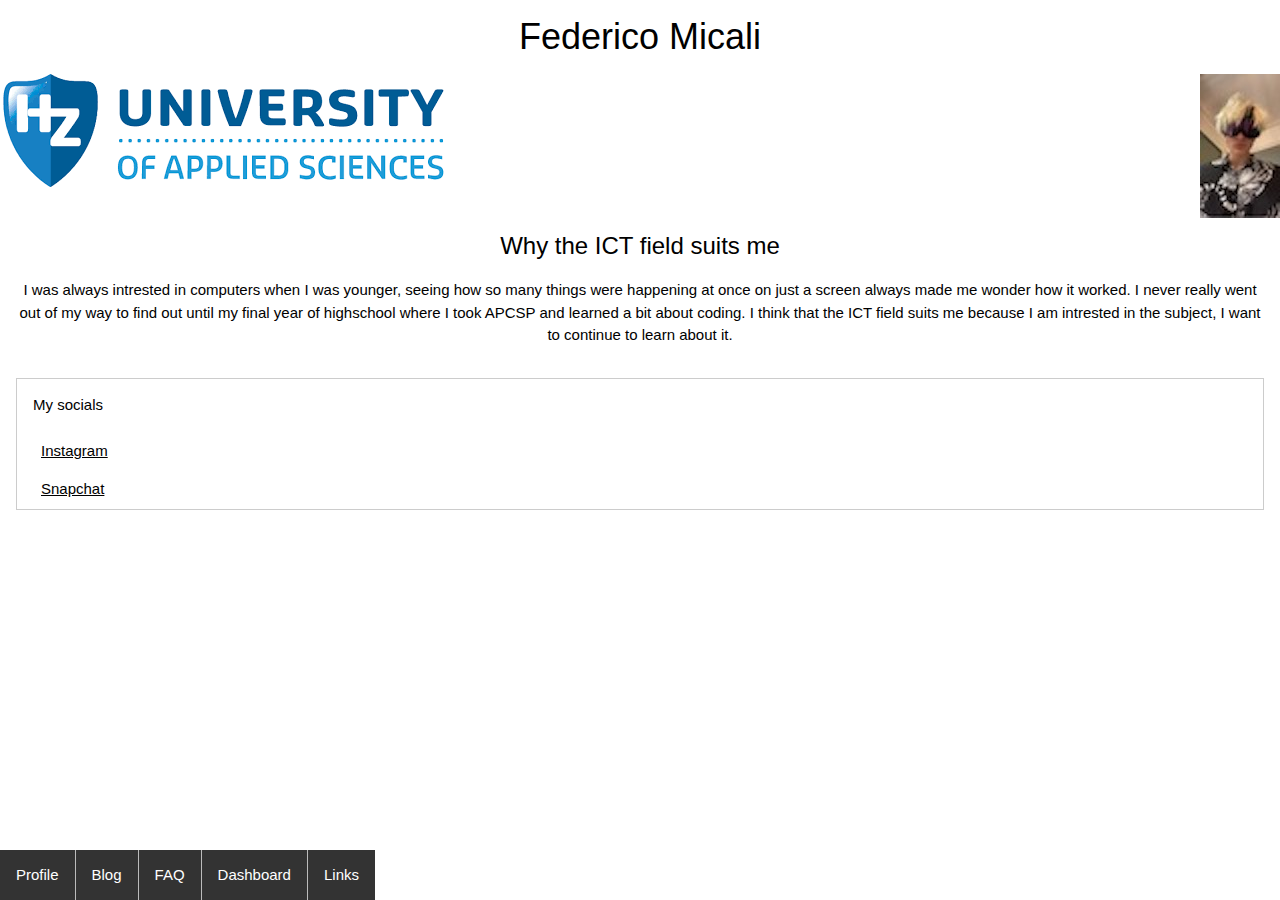
<file: Index.html>
<html>

<head>
    <title>Home</title>
    <link rel="stylesheet" href="style.css">
</head>
<main>
    <meta name="viewport" content="width=device-width, initial-scale=1">
    <link rel="stylesheet" href="https://www.w3schools.com/w3css/4/w3.css">
    <article>
        <header>
            <div class="w3-container w3-center">
                <h1>Federico Micali</h1>
        </header>
        <div class="w3-left-align">
            <img src="IMG_4302.JPG" style="float: right">

        </div>
        <div class="w3-right-align">
            <img src="hzlogo.png" style="float: left">
        </div>
        <div class="w3-container w3-center">
            <h3>Why the ICT field suits me</h3>
            <p>I was always intrested in computers when I was younger, seeing how so many things were happening at
                once
                on just a screen always made me wonder how it worked. I never really went out of my way to find out
                until my final year of highschool where I took APCSP and learned a bit about coding. I think that
                the
                ICT field suits me because I am intrested in the subject, I want to continue to learn about it.</p>
        </div>
        <div class="w3-left-align">
            <meta name="viewport" content="width=device-width, initial-scale=1">
            <link rel="stylesheet" href="https://www.w3schools.com/w3css/4/w3.css">
            <div class="w3-container">
                <div class="w3-panel w3-border">
                    <p>My socials</p>
                    
                        <a href="https://www.instagram.com/fed.mic/">
                            Instagram
                        </a>
                        <a href="https://t.snapchat.com/aVbr5P41">
                            Snapchat
                </div>

                </a>
                
            </div>
        </div>

    </article>


    <body>
        <footer>

            <nav>
                <ul>
                    <li><a href="profile.html">Profile</a></li>
                    <li><a href="Blog.html">Blog</a></li>
                    <li><a href="FAQ.html">FAQ</a></li>
                    <li><a href="Dashboad.html">Dashboard</a></li>
                    <li><a href="Aside menu.html">Links</a></li>
                  </ul>
            </nav>


        </footer>
    </body>

</html>
</file>
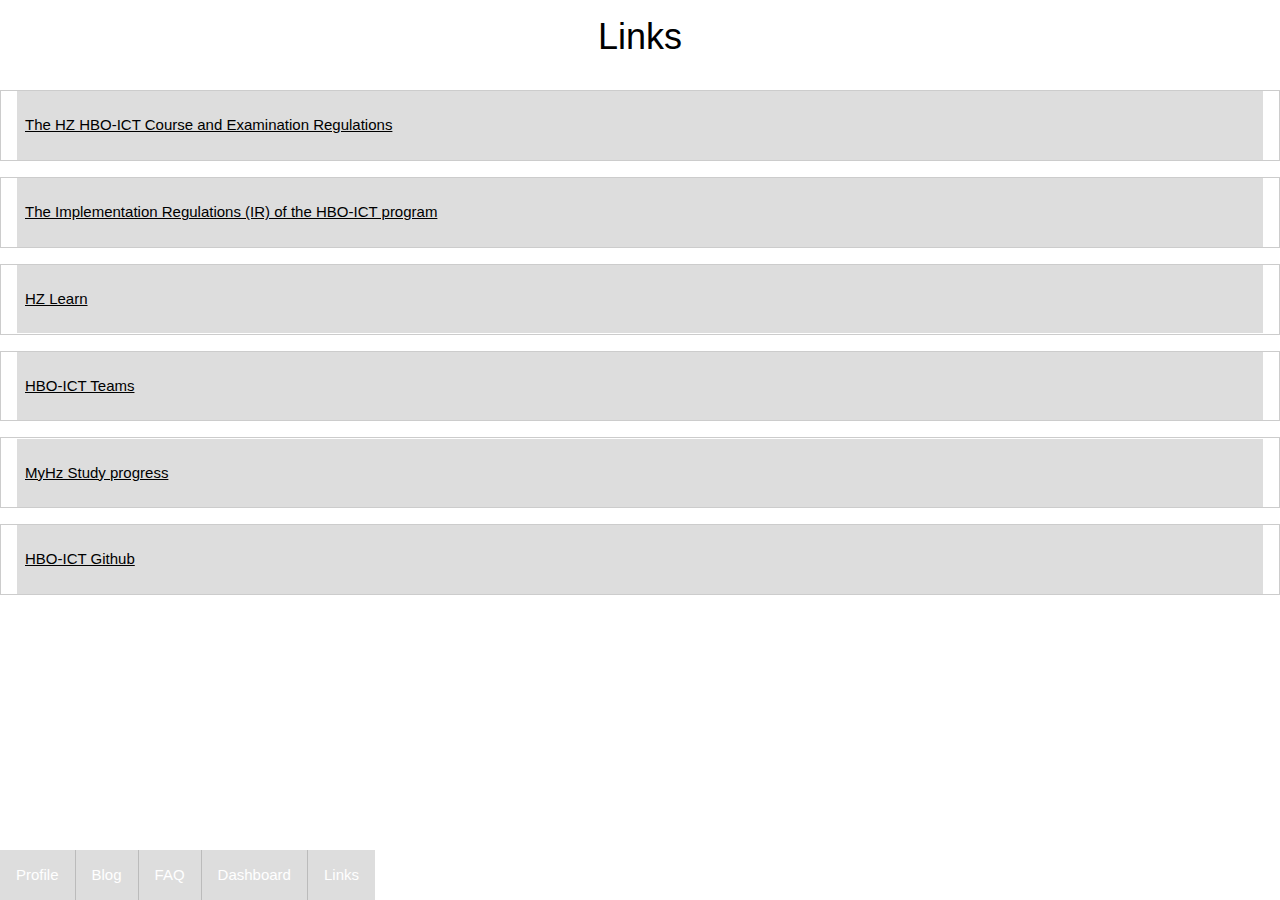
<file: Aside menu.html>
<html>

<link rel="stylesheet" href="https://www.w3schools.com/w3css/4/w3.css">
<link rel="stylesheet" href="style.css">

<title>Aside menu</title>

<head>
  <div class="w3-container w3-center">
    <h1>Links</h1>
  </div>

  
    <div class="w3-panel w3-border">
      <a href="https://hz.nl/over-de-hz/regelingen-documenten-1/onderwijs-en-examenregelingen">
        <p>The HZ HBO-ICT Course and Examination Regulations</p>
      </a>
    </div>

    <div class="w3-panel w3-border"> 
      <a href="https://hz.nl/uploads/documents/1.4-Over-de-HZ/1.4.3.-Regelingen-en-documenten/OERS/2022-2023/IR-CER-HZ-B-HBO-ICT-full-time-2022-2023-DEF.pdf">
      <p>The Implementation Regulations (IR) of the HBO-ICT program</p>
    </a>
  </div>
     
      <div class="w3-panel w3-border">
      <a href="https://learn.hz.nl/my/">
      <p>HZ Learn</p>
      </a>
    </div>

      <div class="w3-panel w3-border">
        <a href="https://teams.microsoft.com/dl/launcher/launcher.html?url=%2F_%23%2Fl%2Fteam%2F19%3A2e2afa0286b04932be16cb8ad2d9d2c0%40thread.skype%2Fconversations%3FgroupId%3D95bddebc-a340-4d88-81fc-b80e0bfc70c3%26tenantId%3D4c16deb3-342d-4fca-bcd5-b1429308034c&type=team&deeplinkId=11c0d78a-b704-4e33-a2ed-db2fc169bd95&directDl=true&msLaunch=true&enableMobilePage=true&suppressPrompt=true">
          <p>HBO-ICT Teams</p>
        </a>
      </div>

      <div class="w3-panel w3-border">
        <a href="https://hz.osiris-student.nl/#code=zWNAP8">
          <p>MyHz Study progress</p>
        </a>
        </div>

        <div class="w3-panel w3-border">
          <a href="https://github.com/HZ-HBO-ICT">
            <p>HBO-ICT Github</p>
          </a>
        </div>
      
  </div>


  <footer>
    <nav>
      <ul>
          <li><a href="profile.html">Profile</a></li>
          <li><a href="Blog.html">Blog</a></li>
          <li><a href="FAQ.html">FAQ</a></li>
          <li><a href="Dashboad.html">Dashboard</a></li>
          <li><a href="Aside menu.html">Links</a></li>
        </ul>
  </nav>
  </footer>
</file>
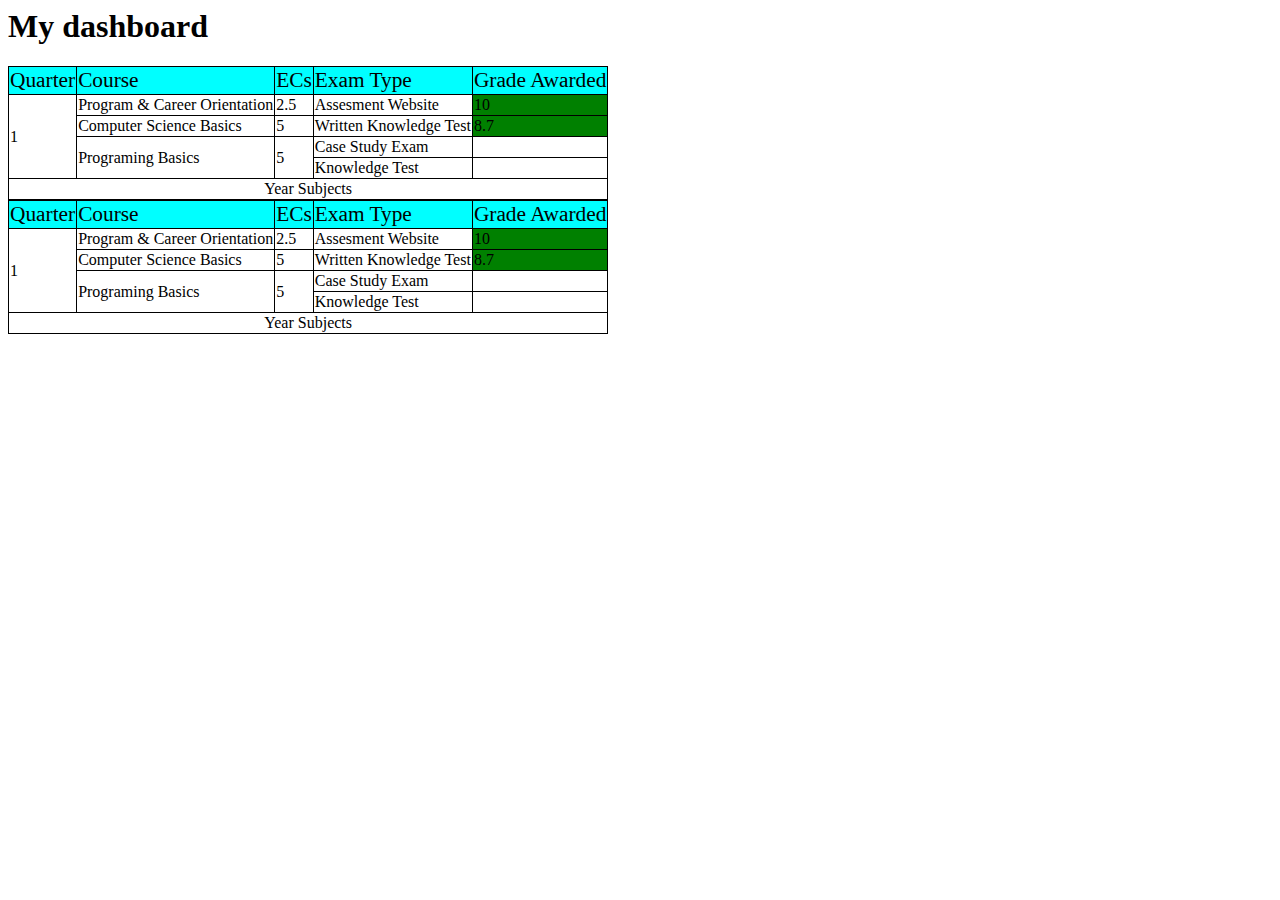
<file: Dashboad.html>
<html>
    <head>
        <title>My dashboard</title>
        <style>
            table {
                border: 1px black solid;
                border-collapse: collapse;
            }
            td {
                border: 1px black solid;
            }
            thead {
                background-color: cyan;
                font-size: 16pt;
            }
            .passed {
                background-color: green;
            }
            .failed {
                background-color: red;
            }
        </style>
    </head>
    <body>
        <h1>My dashboard</h1>
        <table>
            <thead>
                <tr>
                    <td>Quarter</td>
                    <td>Course </td>
                    <td>ECs</td>
                    <td>Exam Type</td>
                    <td>Grade Awarded</td>
                </tr>
            </thead>
            <tbody>
                <tr>
                    <td rowspan="4">1</td>
                    <td>Program & Career Orientation</td>
                    <td>2.5</td>
                    <td>Assesment Website</td>
                    <td class="passed">10</td>
                </tr>
                <tr>
                    <!-- Quarter 1 -->
                    <td>Computer Science Basics</td>
                    <td>5</td>
                    <td>Written Knowledge Test</td>
                    <td class="passed">8.7</td>
                    <tr>
                    <!-- Quarter 1 -->
                        <td rowspan="2">Programing Basics</td>
                        <td rowspan="2">5</td>
                        <td>Case Study Exam</td>
                        <td></td>
                </tr>
                <tr>
                    <!-- Quarter 1 -->
                    <!-- used rowspan to connect them (programing basics and the ECs) -->
                        <td>Knowledge Test</td>
                        <td></td>
                </tr>
                <tr>
                    <td colspan="5" style="text-align:center">Year Subjects</td>
                </tr>
            </tbody>
        </table>
    </body>



<!-- NEW TABLE -->


        <table>
            <thead>
                <tr>
                    <td>Quarter</td>
                    <td>Course </td>
                    <td>ECs</td>
                    <td>Exam Type</td>
                    <td>Grade Awarded</td>
                </tr>
            </thead>
            <tbody>
                <tr>
                    <td rowspan="4">1</td>
                    <td>Program & Career Orientation</td>
                    <td>2.5</td>
                    <td>Assesment Website</td>
                    <td class="passed">10</td>
                </tr>
                <tr>
                    <!-- Quarter 1 -->
                    <td>Computer Science Basics</td>
                    <td>5</td>
                    <td>Written Knowledge Test</td>
                    <td class="passed">8.7</td>
                    <tr>
                    <!-- Quarter 1 -->
                        <td rowspan="2">Programing Basics</td>
                        <td rowspan="2">5</td>
                        <td>Case Study Exam</td>
                        <td></td>
                </tr>
                <tr>
                    <!-- Quarter 1 -->
                    <!-- used rowspan to connect them (programing basics and the ECs) -->
                        <td>Knowledge Test</td>
                        <td></td>
                </tr>
                <tr>
                    <td colspan="5" style="text-align:center">Year Subjects</td>
                </tr>
            </tbody>
        </table>




</html>
</file>
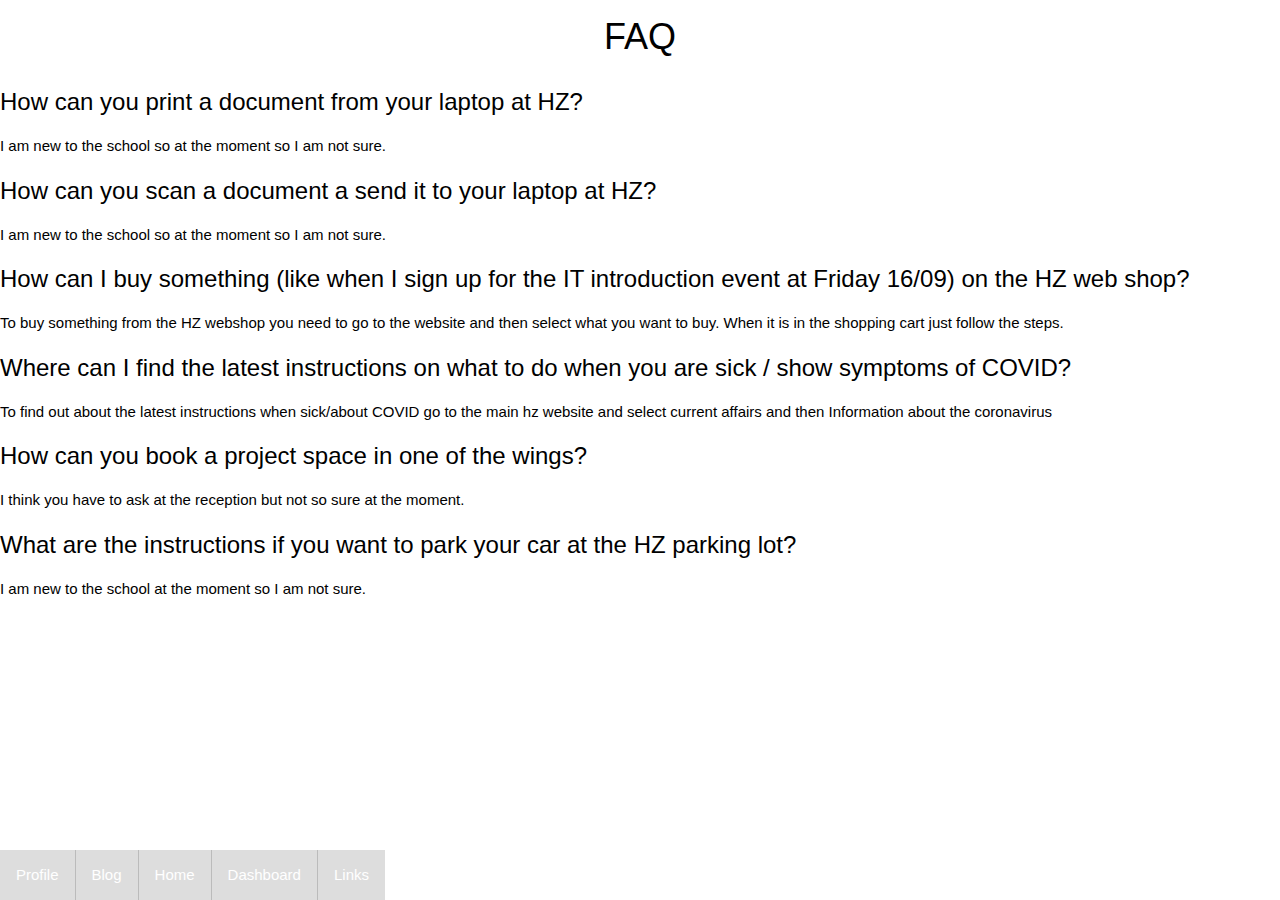
<file: FAQ.html>
<html>
    <meta charset="UTF-8">
<meta name="viewport" content="width=device-width, initial-scale=1.0">
<meta http-equiv="X-UA-Compatible" content="ie=edge">
<meta name="viewport" content="width=device-width, initial-scale=1">
<link rel="stylesheet" href="https://www.w3schools.com/w3css/4/w3.css">
<link rel="stylesheet" href="style.css">

<title>FAQ</title>

<head>
    <div class="w3-container w3-center">
      <h1>FAQ</h1>
    </div>

    <h3>How can you print a document from your laptop at HZ?</h3>
    <p>I am new to the school so at the moment so I am not sure.</p>
    <h3>How can you scan a document a send it to your laptop at HZ?</h3>
    <p>I am new to the school so at the moment so I am not sure.</p>
    <h3>How can I buy something (like when I sign up for the IT introduction event at Friday 16/09) on the HZ web shop?</h3>
    <p>To buy something from the HZ webshop you need to go to the website and then select what you want to buy. When it is in the shopping cart just follow the steps.</p>
    <h3>Where can I find the latest instructions on what to do when you are sick / show symptoms of COVID?</h3>
    <p>To find out about the latest instructions when sick/about COVID go to the main hz website and select current affairs and then Information about the coronavirus </p>
    <h3>How can you book a project space in one of the wings?</h3>
    <p>I think you have to ask at the reception but not so sure at the moment.</p>
    <h3>What are the instructions if you want to park your car at the HZ parking lot?</h3>
    <p>I am new to the school at the moment so I am not sure.</p>



    <footer>
        <nav>
          <ul>
            <li><a href="profile.html">Profile</a></li>
            <li><a href="Blog.html">Blog</a></li>
            <li><a href="Index.html">Home</a></li>
            <li><a href="Dashboad.html">Dashboard</a></li>
            <li><a href="Aside menu.html">Links</a></li>
          </ul>
        </nav>
      </footer>



</html>
</file>
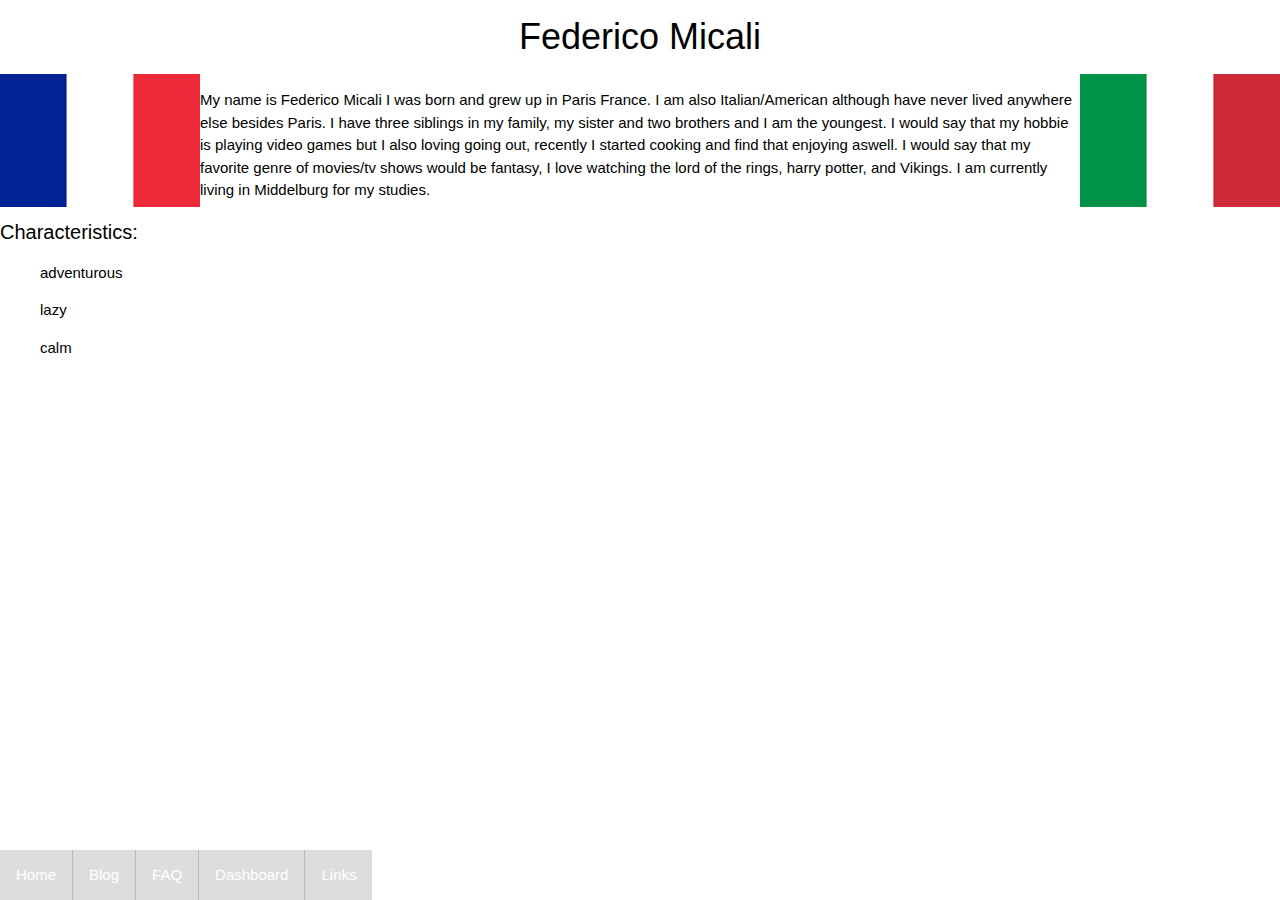
<file: profile.html>
<!DOCTYPE html>
<html lang="en">


<meta charset="UTF-8">
<meta name="viewport" content="width=device-width, initial-scale=1.0">
<meta http-equiv="X-UA-Compatible" content="ie=edge">
<meta name="viewport" content="width=device-width, initial-scale=1">
<link rel="stylesheet" href="https://www.w3schools.com/w3css/4/w3.css">
<link rel="stylesheet" href="style.css">
<title>My profile</title>

<head>
  <div class="w3-container w3-center">
    <h1>Federico Micali</h1>
  </div>

  <img src="download-1.png" style="float: right">
  <img src="download.png" style="float: left;">
</head>
<main>
  <article>
    <p>My name is Federico Micali I was born and grew up in Paris France. I am also Italian/American although have never
      lived anywhere else besides Paris. I have three siblings in my family, my sister and two brothers and I am the
      youngest. I would say that my hobbie is playing video games but I also loving going out, recently I started
      cooking and find that enjoying aswell. I would say that my favorite genre of movies/tv shows would be fantasy, I
      love watching the lord of the rings, harry potter, and Vikings. I am currently living in Middelburg for my
      studies. </p>
  </article>
  <h4>Characteristics:</h4>
  
<ol>adventurous</ol>
<ol>lazy</ol>
<ol>calm</ol>
  

  
</main>

<footer>
  <nav>
    <ul>
      <li><a href="index.html">Home</a></li>
      <li><a href="blog.html">Blog</a></li>
      <li><a href="fAQ.html">FAQ</a></li>
      <li><a href="dashboad.html">Dashboard</a></li>
      <li><a href="Aside menu.html">Links</a></li>
    </ul>
  </nav>
</footer>

</html>
</file>
<file: style.css>
header {
    text-align: center;
}
footer {
    text-align: right;
    bottom: 0;
    position: fixed;
}

ul {
    list-style-type: none;
    margin: 0;
    padding: 0;
  }

  li {
    display: inline;
  }

  li {
    float: left;
  }
  
  a {
    display: block;
    padding: 8px;
    background-color: #dddddd;
  }

  ul {
    background-color: #dddddd;
  }

  ul {
    list-style-type: none;
    margin: 0;
    padding: 0;
    overflow: hidden;
    background-color: #333;
  }
  
  li {
    float: left;
  }
  
  li a {
    display: block;
    color: white;
    text-align: center;
    padding: 14px 16px;
    text-decoration: none;
  }
  
  /* Change the link color to #111 (black) on hover */
  li a:hover {
    background-color: #111;
  }

  .active {
    background-color: #04AA6D;
  }

  li {
    border-right: 1px solid #bbb;
  }
  
  li:last-child {
    border-right: none;
  }

  ul {
    position: fixed;
    bottom: 0;
    width: 100%;
  }

  ul {
  position: -webkit-sticky; /* Safari */
  position: sticky;
  top: 0;
}
</file>
